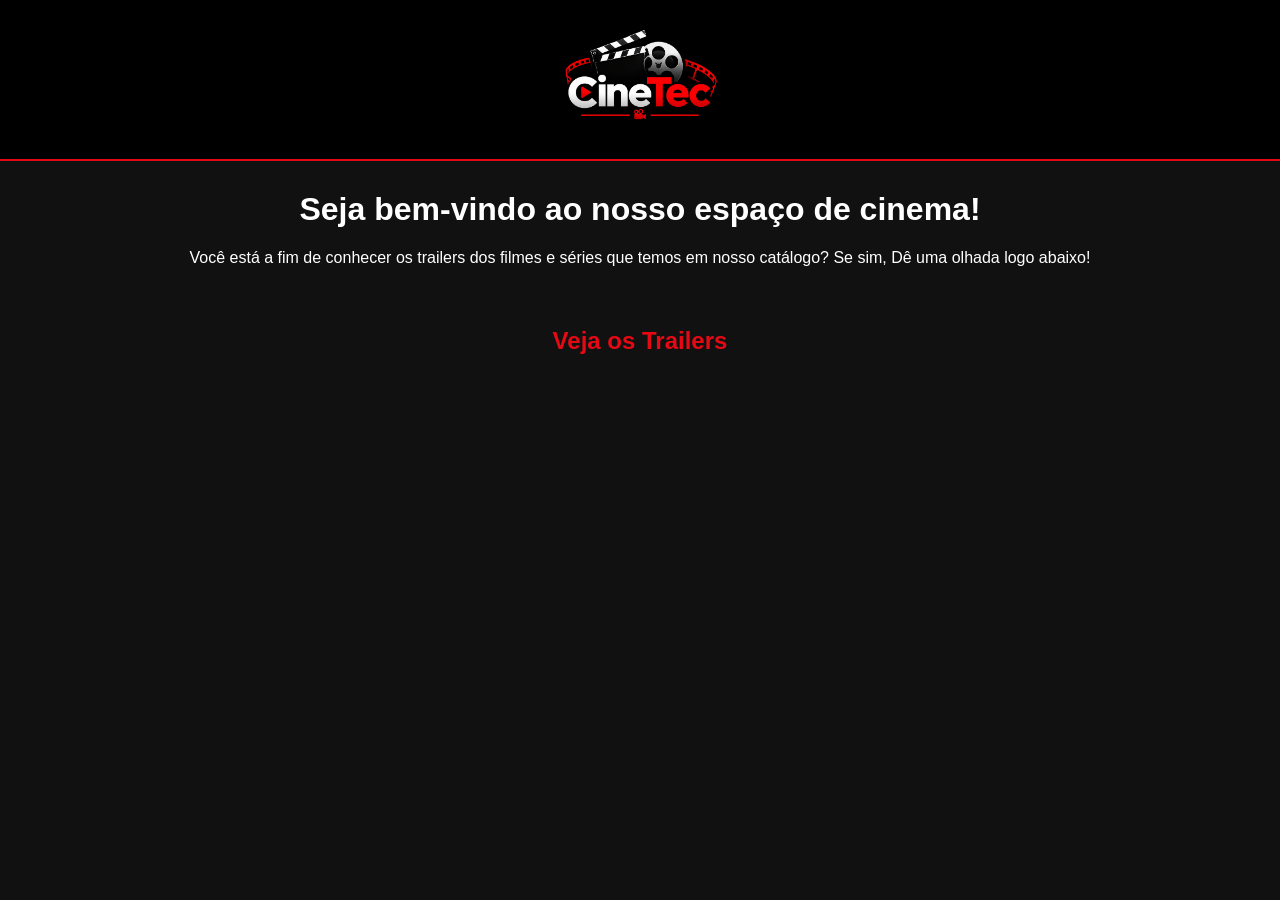
<file: index.html>
<!DOCTYPE html>
<html lang="pt-BR">

<head>
    <meta charset="UTF-8">
    <meta name="viewport" content="width=device-width, initial-scale=1.0">
    <title>CineTec</title>
</head>

<body>
    <header> <img src="logo.png" alt="Logo CineTec"> </header>
    <link rel="stylesheet" href="style.css">
    <h1> Seja bem-vindo ao nosso espaço de cinema! </h1>
    <p>Você está a fim de conhecer os trailers dos filmes e séries que temos em nosso catálogo? Se sim, Dê uma olhada logo abaixo!</p>



    <section>
        <h2> Veja os Trailers </h2>
        <div class="categoria-videos">
            <iframe width="560" height="315" src="https://www.youtube.com/embed/_juCljJ4rzU?si=S2fGUZrcpbtemXIc"
                title="YouTube video player" frameborder="0"
                allow="accelerometer; autoplay; clipboard-write; encrypted-media; gyroscope; picture-in-picture; web-share"
                referrerpolicy="strict-origin-when-cross-origin" allowfullscreen></iframe>

            <iframe width="560" height="315" src="https://www.youtube.com/embed/yAZxx8t9zig?si=YxLXKt5X-Cb_S_-1"
                title="YouTube video player" frameborder="0"
                allow="accelerometer; autoplay; clipboard-write; encrypted-media; gyroscope; picture-in-picture; web-share"
                referrerpolicy="strict-origin-when-cross-origin" allowfullscreen></iframe>

            <iframe width="560" height="315" src="https://www.youtube.com/embed/LZBlXkDvhh4?si=Lw2YmyXKeDv9jEef"
                title="YouTube video player" frameborder="0"
                allow="accelerometer; autoplay; clipboard-write; encrypted-media; gyroscope; picture-in-picture; web-share"
                referrerpolicy="strict-origin-when-cross-origin" allowfullscreen></iframe>

            <iframe width="560" height="315" src="https://www.youtube.com/embed/PlulyWs1kS4?si=vdu481B2vQ9Os8NS" title="YouTube video player" frameborder="0" allow="accelerometer; autoplay; clipboard-write; encrypted-media; gyroscope; picture-in-picture; web-share" referrerpolicy="strict-origin-when-cross-origin" allowfullscreen></iframe>

            <iframe width="560" height="315" src="https://www.youtube.com/embed/irVNGjRFZGk?si=vk2g4pe2ifqlutdb" title="YouTube video player" frameborder="0" allow="accelerometer; autoplay; clipboard-write; encrypted-media; gyroscope; picture-in-picture; web-share" referrerpolicy="strict-origin-when-cross-origin" allowfullscreen></iframe>

            <iframe width="560" height="315" src="https://www.youtube.com/embed/YWoIIeQECXg?si=UeiY3RfHcWssS88X" title="YouTube video player" frameborder="0" allow="accelerometer; autoplay; clipboard-write; encrypted-media; gyroscope; picture-in-picture; web-share" referrerpolicy="strict-origin-when-cross-origin" allowfullscreen></iframe>

        </div>
        <div>

        </div>
    </section>

</body>

</html>
</file>
<file: style.css>
body {
    margin: 0;
    font-family: Arial, sans-serif;
    background-color: #111111;
    color: white;
    text-align: center;
}

header {
    background-color: #000000;
    padding: 15px;
    border-bottom: 2px solid #e50914;
}

header img {
    width: 250px;
    max-width: 90%;
    height: auto;
}

h1 {
    margin-top: 30px;
}

p {
    margin: 20px;
}

section {
    padding: 20px;
}

h2 {
    color: #e50914;
}

.trailers {
    display: flex;
    flex-wrap: wrap;
    justify-content: center;
    gap: 15px;
    padding: 10px;
}

iframe {
    width: 400px;
    height: 225px;
    max-width: 100%;
    border: none;
    border-radius: 8px;
}
</file>
